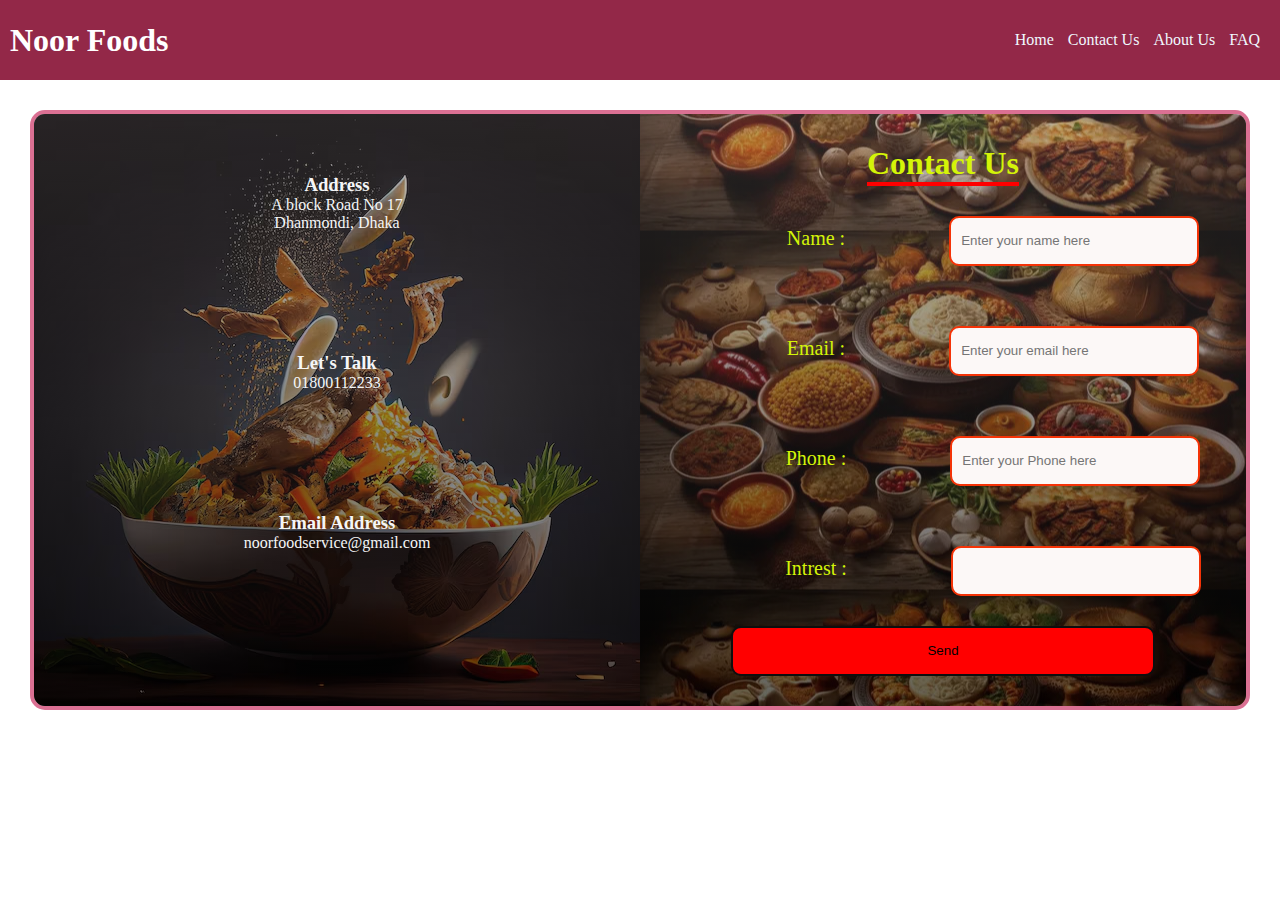
<file: contact-us.html>
<!DOCTYPE html>
<html lang="en">
<head>
    <meta charset="UTF-8">
    <meta name="viewport" content="width=device-width, initial-scale=1.0">
    <title>Contact Us</title>
    <link rel="stylesheet" href="style.css">
    <link rel="stylesheet" href="https://cdnjs.cloudflare.com/ajax/libs/font-awesome/6.6.0/css/all.min.css" integrity="sha512-Kc323vGBEqzTmouAECnVceyQqyqdsSiqLQISBL29aUW4U/M7pSPA/gEUZQqv1cwx4OnYxTxve5UMg5GT6L4JJg==" crossorigin="anonymous" referrerpolicy="no-referrer" />
</head>
<body>
    <div class="navbar">
        <h1>Noor Foods</h1>
        <div class="navber2">
          <i class="fa-solid fa-ellipsis-vertical icon"></i>
          <a href="index.html"></i>Home</a>
        <a href="contact-us.html">Contact Us </a>
        <a href="about-us.html">About Us</a>
        <a href="FAQ.html">FAQ</a>
      </div>
   </div>
   <div class="contact">
      <div class="address">
         <div class="ca1">
           <h3><i class="fa-solid fa-location-dot"></i>Address</h3>
          <p>A block Road No 17 <br>Dhanmondi, Dhaka </p></div>
          <div class="ca1">
             <h3><i class="fa-solid fa-phone"></i>Let's Talk</h3>
            <p>01800112233</p>
          </div>
            <div class="ca1">
              <h3> <i class="fa-regular fa-envelope"></i>Email Address</h3>
              <p>noorfoodservice@gmail.com</p>
            </div>
      </div>
      <div class="name">
         <h1>Contact Us</h1>
         <div class="contact2">
            <label>Name :</label>
            <input type="text" placeholder="Enter your name here">
          </div>
           <div class="contact2">
             <label>Email :</label>
            <input type="text" placeholder="Enter your email here">
          </div>
           <div class="contact2">
             <label>Phone :</label>
            <input type="text" placeholder="Enter your Phone here"></div>
           <div class="contact2">
             <label>Intrest :</label>
            <input type="text"></div>
            
               <input type="submit" onclick="alert('Request successfull')" value="Send">
        
      </div>
   </div>
</body>
</html>
</file>
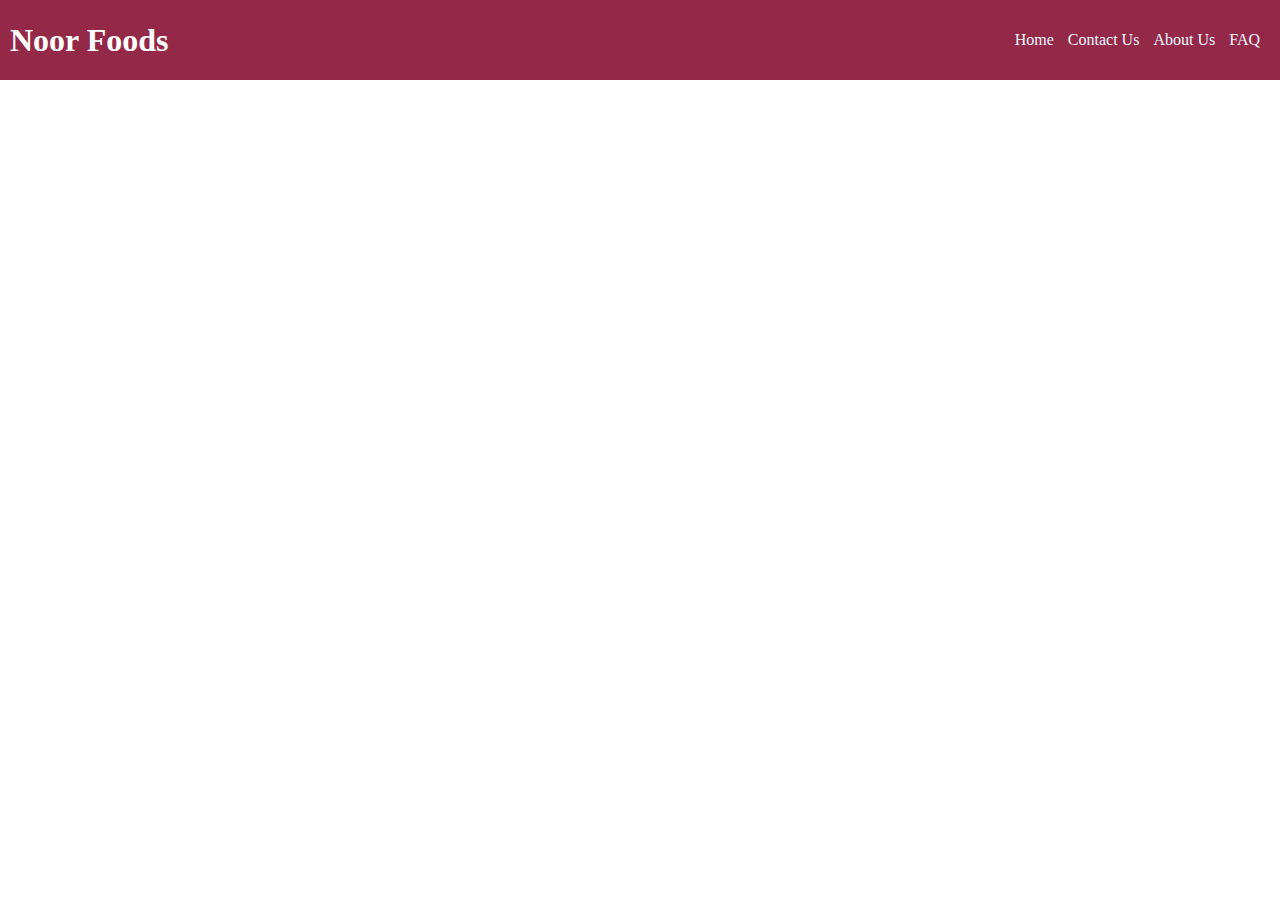
<file: FAQ.html>
<!DOCTYPE html>
<html lang="en">
<head>
    <meta charset="UTF-8">
    <meta name="viewport" content="width=device-width, initial-scale=1.0">
    <title>FAQ</title>
    <link rel="stylesheet" href="style.css">
    <link rel="stylesheet" href="https://cdnjs.cloudflare.com/ajax/libs/font-awesome/6.6.0/css/all.min.css" integrity="sha512-Kc323vGBEqzTmouAECnVceyQqyqdsSiqLQISBL29aUW4U/M7pSPA/gEUZQqv1cwx4OnYxTxve5UMg5GT6L4JJg==" crossorigin="anonymous" referrerpolicy="no-referrer" />

</head>
<body>
    <div class="navbar">
        <h1>Noor Foods</h1>
        <div class="navber2">
          <i class="fa-solid fa-ellipsis-vertical icon"></i>
          <a href="index.html"></i>Home</a>
        <a href="contact-us.html">Contact Us </a>
        <a href="about-us.html">About Us</a>
        <a href="FAQ.html">FAQ</a>
      </div>
   </div>
</body>
</html>
</file>
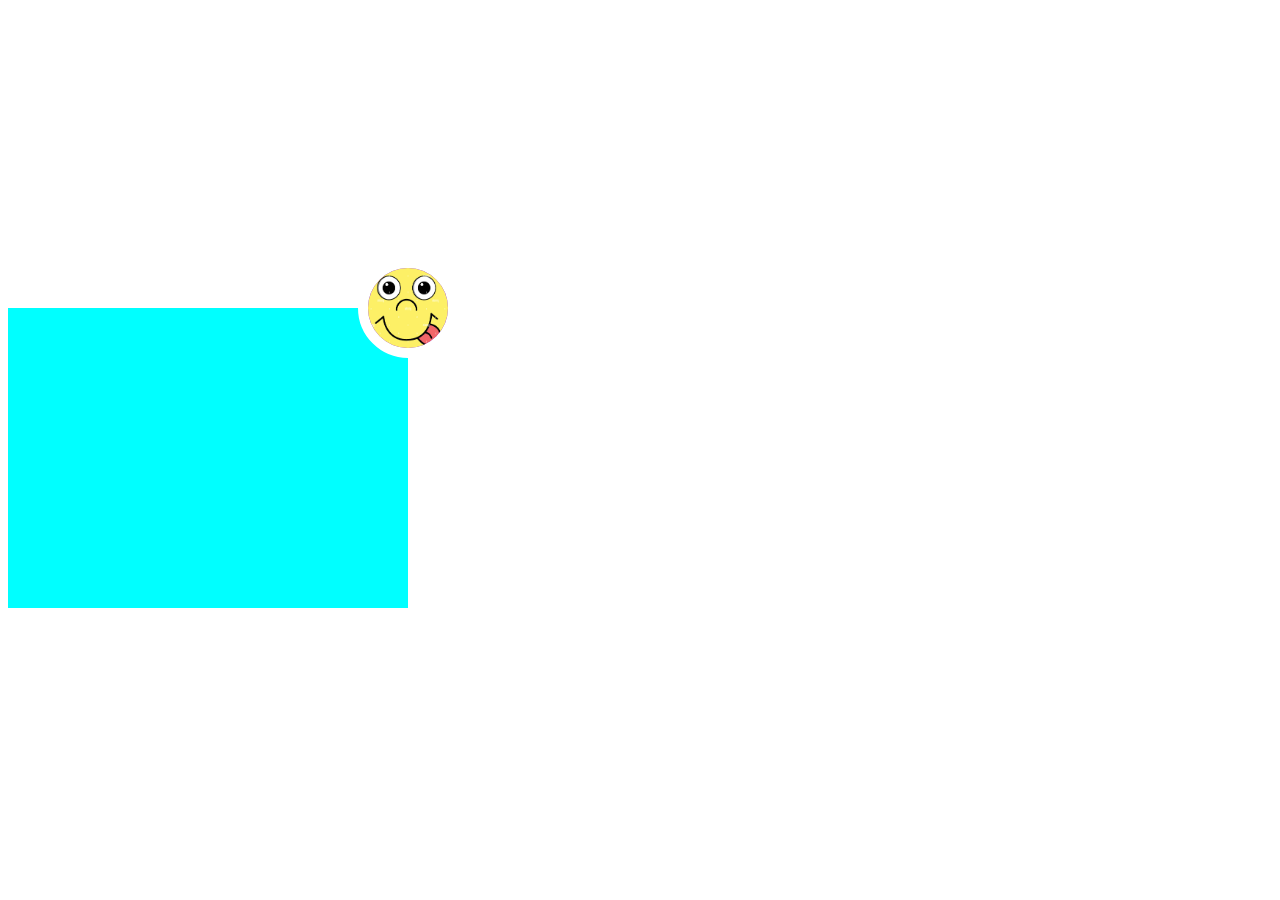
<file: position.html>
<!DOCTYPE html>
<html lang="en">
<head>
    <meta charset="UTF-8">
    <meta name="viewport" content="width=device-width, initial-scale=1.0">
    <title>Document</title>
    <style>
        .h{
            height: 300px;
        }
.card{
    position: relative;
    height: 300px;
    width: 400px;
    background-color: aqua;
    transition: all ease 1s;
}
.circle{
    position: absolute;
    top:  -50px;
    right: -50px;
    /* transform: translateY(-50%) translateX(-50%); */
    height: 80px;
    width: 80px;
    border-radius: 50%;
    background-color: blueviolet;
 
    border: 10px solid white;
    transition: all ease 1s;
}
.card:hover .circle{
    transform: rotate(360deg);
}
.card:hover{
    transform: scale(1.2);
}
    </style>
</head>
<body>

<div class="h"></div>
<div class="card">
<div class="circle">
    <img src="pic/face.png" height="100%" width="100%" style="border-radius:50%" alt="">
</div>
</div>

</body>
</html>
</file>
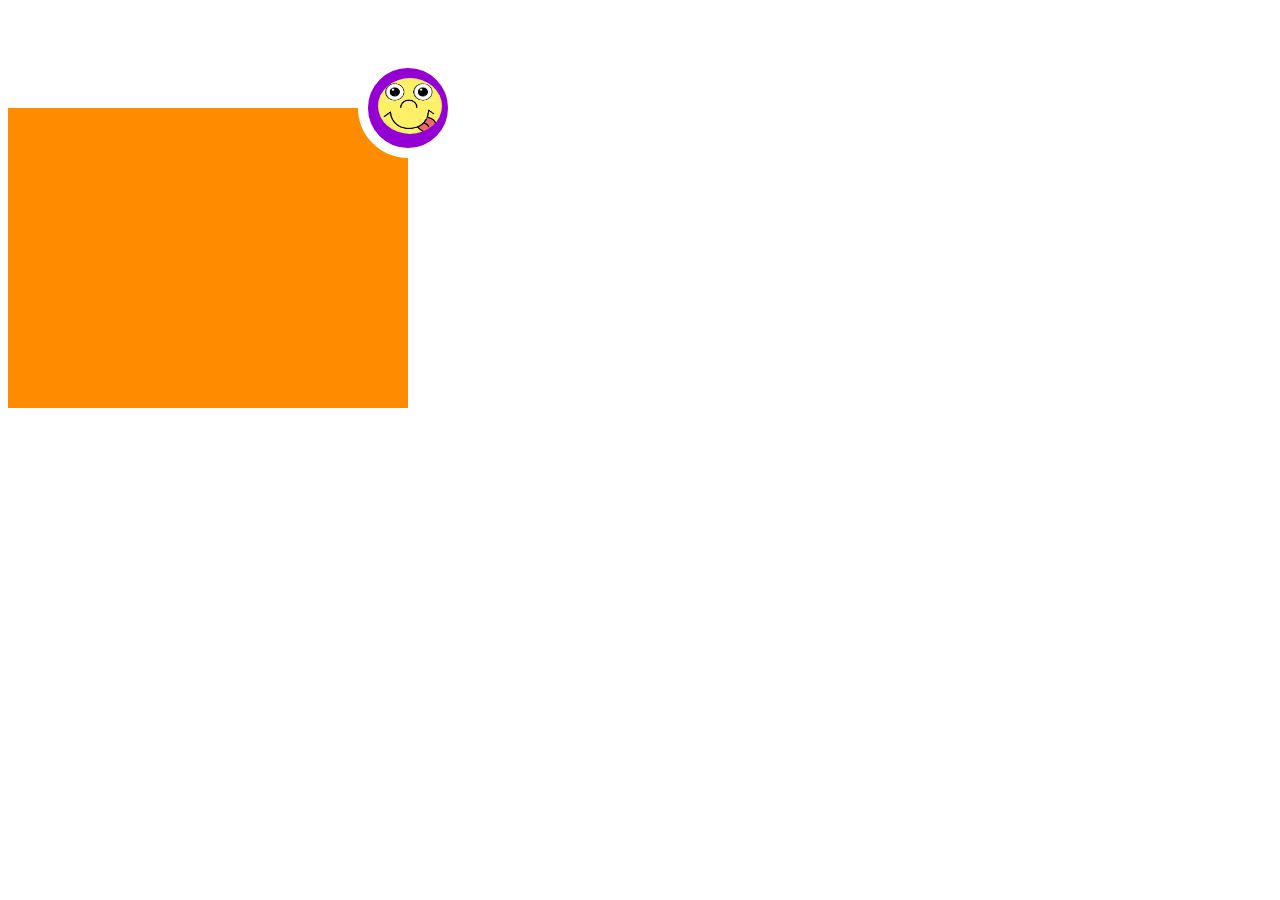
<file: position1.html>
<!DOCTYPE html>
<html lang="en">
<head>
    <meta charset="UTF-8">
    <meta name="viewport" content="width=device-width, initial-scale=1.0">
    <title>Document</title>
    <style>
.card{
    position: relative;
    top: 100px;
    height: 300px;
    width: 400px;
    background-color: darkorange;
    transition: all linear 2s;
}
.circle{
    position: absolute;
    top:-50px;
    right: -50px;
    
    height: 80px;
    width: 80px;
    border-radius: 50%;
    background-color: darkviolet;
    border: 10px solid white;
}
 .circle img{
    position:absolute ;
    left: 10px;
    top: 10px;

    width: 80%;
    height: 70%;
    border-radius: 50%;
} 

 .card:hover .circle{
    transform: rotate(360deg)
}
.card:hover{
    transform: scale(1.1);
}


    </style>
</head>
<body>
    <div class="h">
       <div class="card">
        <div class="circle">
		<img src="pic/face.png" alt="">
		</div>
       </div>

    </div>
</body>
</html>
</file>
<file: style.css>
*{
    margin: 0;
    padding: 0;
    box-sizing: border-box;
}

.navbar{
position: sticky;
z-index: 100;
top: 0px;    
display: flex;
justify-content: space-between;
align-items: center;
height: 80px;
padding: 0 10px;
background-color: rgb(147, 40, 72);
color: white;
}
.navbar a{
    margin-right: 10px;

}
.navbar a:hover{
    color: rgb(93, 220, 20);
    
}
.navber2 a{
    text-decoration: none;
    color: aliceblue;
}
.icon{
    opacity: 0;
}


.bannar{
    height: 80vh;
    text-align: center;
    background-color:brown ;
    background:linear-gradient(to bottom,rgba(91, 83, 83, 0.4),rgba(0,0,0,.6)),url("pic/food.jpg");
    background-size: cover;
    color: rgb(252, 248, 248);
    display: flex;
    justify-content: center;
    align-items: center;

}
.bannar h1{
    font-size: 60px;

}
.bannar p{
    font-size: 30px;
    text-align: center;
}
.bannar button{
    background-color: brown;
    color: antiquewhite;
    border: none;
    padding: 10px;
    border-radius: 10px;
    margin-top: 10px;

}
.SH{
text-align: center;
width: fit-content;
border-bottom: 3px solid purple;
margin: 50px auto;

}
.card{
width:20%;
background-color:rgb(164, 202, 58) ;
border: 2px solid black;
border-radius: 15px;
overflow: hidden;
transition: all linear 1s;
}
.card img{
height: 180px;
width: 100%;
}
.card h2 ,ul{
padding: 10px;

}
#card-container{
    display:flex;
  justify-content: center;
  gap: 20px;
  flex-wrap:wrap;
  
}
.card:hover{
    transform: scale(1.1);
	background-color:rgb(242, 71, 48 );
}
.card h2, ul {
	text-align:center;
}
.comment{
    text-align: center;
    width: fit-content;
    border-bottom: 3px solid purple;
    margin: 50px auto;
}
.review{
    width: 300px;
    padding: 20px;
    display:flex ;
    justify-content: center;
    align-items: center;
    gap:10px;
    flex-direction: column;
    border-radius:10px;
    border: 2px solid rgb(186, 7, 138);
    transition: all linear 2s;

    
}
.review img{
    height: 150px;
    width:150px ;
    border-radius: 100%;

}
.feedback{ display:flex;
    justify-content: center;
    gap: 20px;
    flex-wrap:wrap;}
.rv-text{
    text-align: center;
}    
.review:hover{
    transform: scale(1.1);
	background-color:rgb(242, 71, 48 );  
}

.gallery{
    text-align: center;
    width: fit-content;
    border-bottom: 3px solid purple;
    margin: 50px auto;
    
    }
 .picture{
    display:flex;
    justify-content: center;
    gap: 20px;
    flex-wrap:wrap; 
 }   
 .img2{
    width: 20%;
    
    display:flex ;
    justify-content: center;
    align-items: center;
    gap:10px;
    flex-direction: column;
    border-radius:10px;
    border: 2px solid rgb(245, 239, 243);
    transition: all linear 2s;
 }
  
 img{
    width:100%;
	height:100%;
    border-radius: 10px;
 }
 .about{
    text-align: center;
    width: fit-content;
    border-bottom: 3px solid purple;
    margin: 50px auto;
     
 }
 .staff{position: relative;
    
    width: 400px;
    
    transition: all ease 1s;
    border-radius: 10px;
    border: 2px solid purple;
}
    
 .members{ position: absolute;
    top:  -50px;
    left:50%;
    
    transform: translateX(-50%);
    height: 100px;
    width: 130px;
    border-radius: 50%;

 
    border: 5px solid rgb(210, 37, 37);
    transition: all ease 1s;
   
 }  
 .staff{
    text-align: center;
    padding:50px 0 0 0 ;
    margin-top: 40px;
 }
 #about1{
    display: flex;
    justify-content: center;
    align-items: center;
    gap: 10px;
    flex-wrap: wrap;
    margin-top: 30px;
 }
 .about2{
    text-align: center;
    width: fit-content;
    border-bottom: 3px solid purple;
    margin: 50px auto;
 }
.company{
    display: flex;
    justify-content: center;
    align-items: center;
    gap: 10px;
    height: 400px;
    border: 2px solid purple;
    margin: 10px;
    padding: 15px;
	border-radius:10px;
    height: auto;

}
h2{
	text-align:center;
	margin:15px;
}
.contact{
   width:auto;
   height: 600px;
   display: flex;
   justify-content: center;
   
   align-items: center;
   overflow: hidden;
   margin: 30px;
   border: 4px solid palevioletred;
   border-radius: 15px;
   
   

}
.address{
    background-image: linear-gradient(to bottom,rgba(91, 83, 83, 0.4),rgba(0,0,0,.6)),url("pic/contact.jpg");
    background-position: center;
    width: 50%;
    height: 100%;
    color: rgb(245, 246, 247);
    text-align: center;
    
}
.ca1{
    padding: 60px;
}
.name{
    height: 100%;
    width: 50%;
    display: flex;
    flex-direction:column;
    justify-content: center;
    align-items: center;
    background-image:linear-gradient(to bottom,rgba(91, 83, 83, 0.4),rgba(0,0,0,.6)), url(pic/foods.jpg);
    background-position: center;
    color: rgb(212, 244, 8);
   }
   input{
    width: 70%;
    height: 50px;
    border: 2px solid rgb(14, 14, 14);
    border-radius: 10px;
    background-color: red;
   }
  .contact2{
    padding: 30px;   
  } 
.contact2 input{
    height: 50px;
    width: 250px;
    border-radius: 10px;
    padding: 10px;
    background-color: rgb(252, 248, 247);
    border: 2px solid rgb(244, 51, 7);
   
    
}
.contact2 label{
    padding: 0 100px;
    font-size: 20px;
}
.name h1{
    border-bottom: 4px solid red;
}
@media screen and ( max-width: 480px) {
    .icon{
        opacity: 1;
    }
    .navber2 a{
     
    } 
    
    .bannar{
       width: 100%;
       height: 300px;
    
    }  
    .bannar h1{
        font-size: 35px;
    
    }
    .bannar p{
        font-size: 23px;
        text-align: center;
    }
    
    .card{
        width:70%;
        background-color:rgb(164, 202, 58) ;
        border: 2px solid black;
        border-radius: 15px;
        overflow: hidden;
        transition: all linear 1s;
        }
        .card img{
        height: 180px;
        width: 100%;
        }
        .img2{
            width: 70%;
            
           
         }
          
         .contact{
            width:auto;
            height: 800px;
            flex-direction: column;
           
            margin: 30px;
           
            
         
         }
         .address{
             
             width: 100%;
             height: 50%;
             color: rgb(253, 254, 254);
             text-align: center;
             display: flex;
             flex-direction:column;
             justify-content: center;
             align-items: center;
             
             
         }
         .ca1{
             padding: 10px;
             font-size: 20px;
         }
         .name{
             height: 50%;
             width: 100%;
             
          
             color: rgb(212, 244, 8);
            }
            input{
             width: 70%;
             height: 50px;
             border: 2px solid rgb(14, 14, 14);
             border-radius: 10px;
             background-color: red;
             padding-bottom: 10px;
             margin: 7px 0;
            }
           .contact2{
             padding: 0px;   
           } 
         .contact2 input{
             height: 50px;
             width: 250px;
             border-radius: 10px;
             padding: 10px;
             
            
             
         }
         .contact2 label{
             padding: 0 0px;
             
         }
         .name h1{
             border-bottom: 4px solid red;
         }
         .about2{
            text-align: center;
            width: fit-content;
            border-bottom: 3px solid purple;
            margin: 50px auto;
         }
        .company{
           
            flex-direction: column;
          
        }
        .text h2, h3{
         height: fit-content;
        }
            
        
          
        }
</file>
